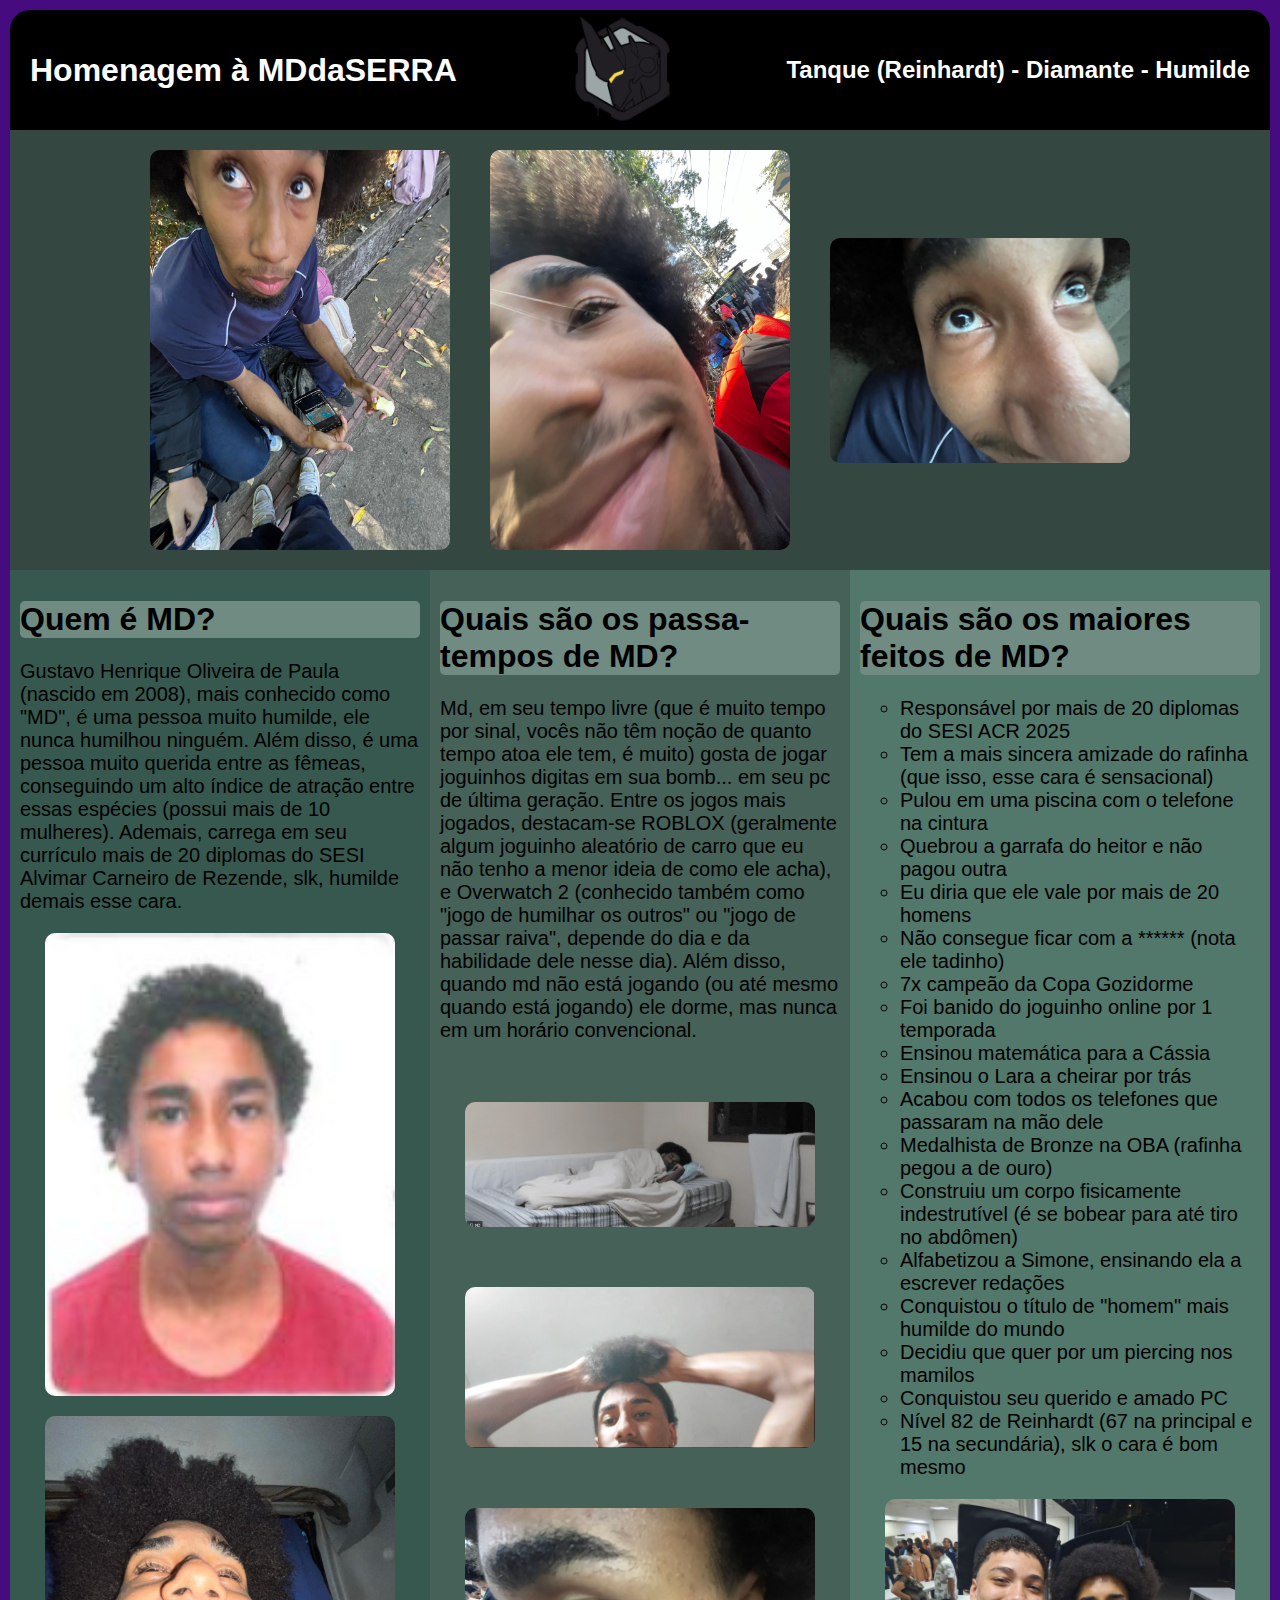
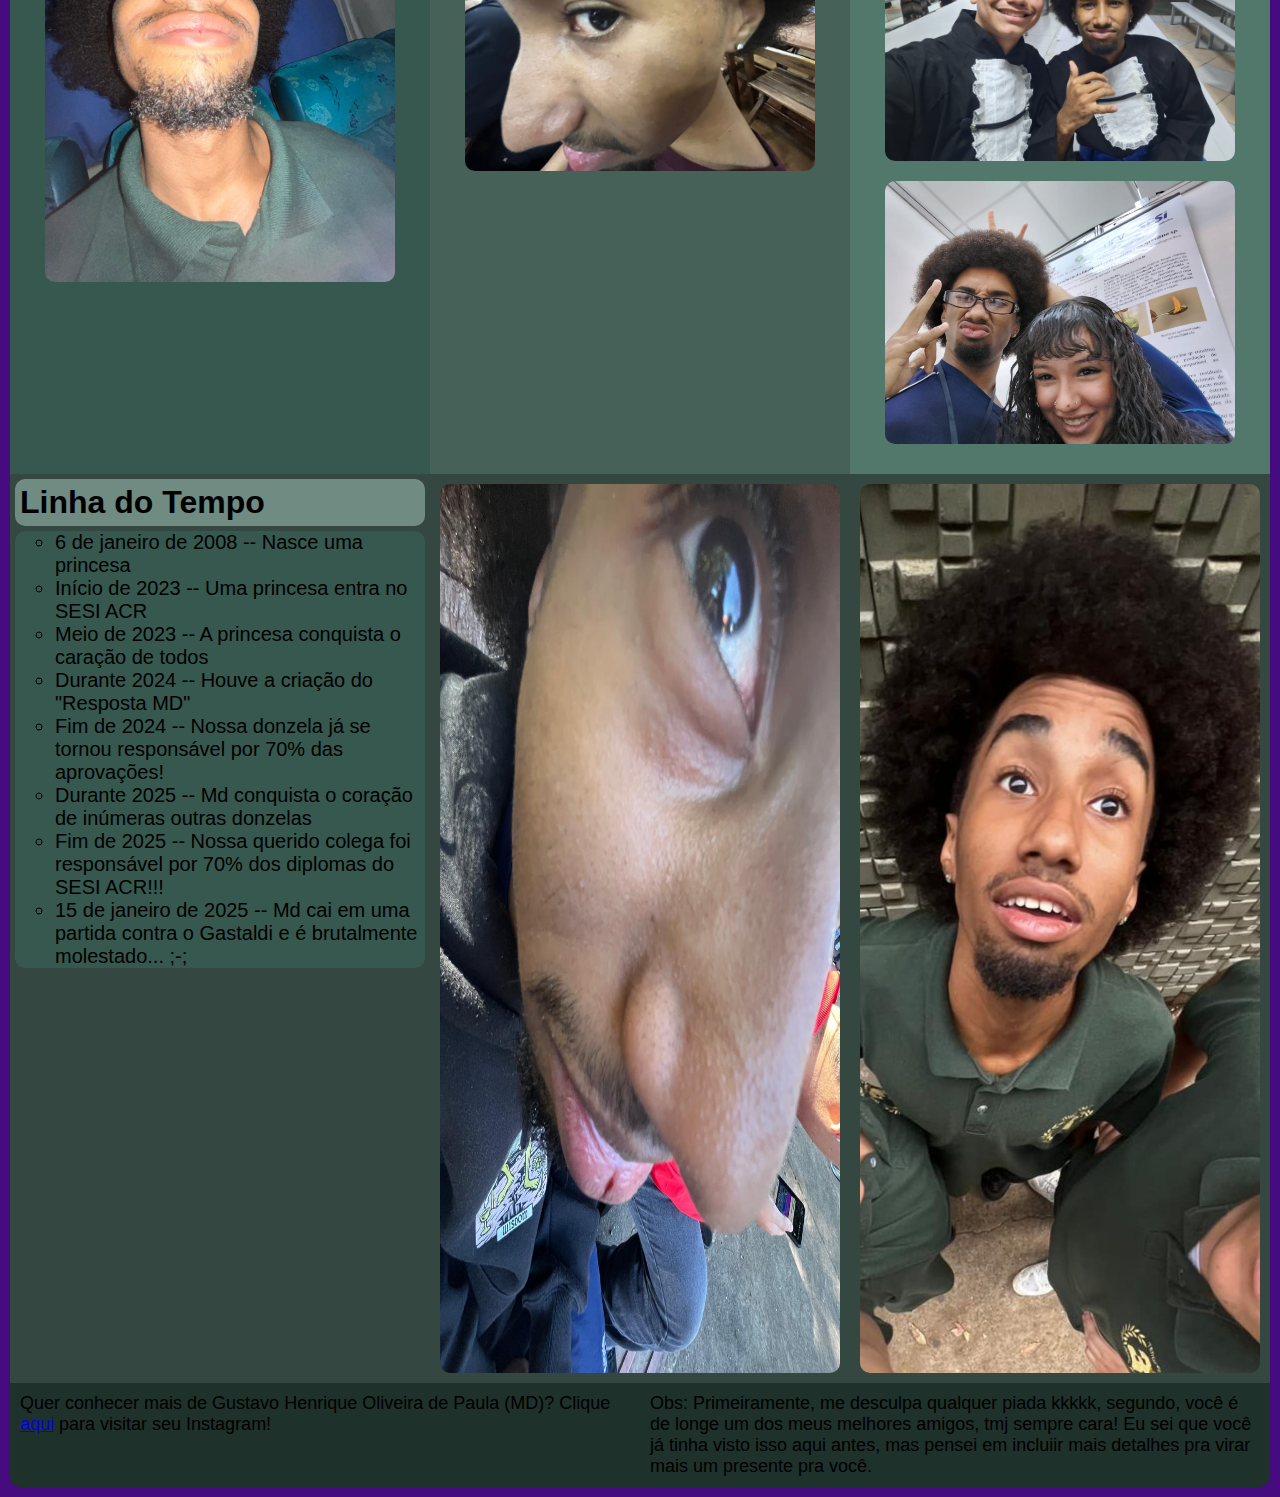
<file: index.html>
<html>
<head>
    <meta charset="UTF-8"/>
    <meta name="viewport" content="width=device-width,user-scalable=0"/>
    <link rel="stylesheet" type="text/css" href="style.css"/>
    <title>Homenagem à MDdaSerra</title>
</head>
<body>
    <header>
    <div class="container">
        <h1 class="title">Homenagem à MDdaSERRA</h1> 
        <img class="rein" src="img/pngwing.com.png" alt="">
        <h2 class="title">Tanque (Reinhardt) - Diamante - Humilde</h2>
    </div>
    
    </header>
    <div class="retrato">
        <div class="container">
            <img src="img/mdcomendo.jpeg" alt="">
            <img src="img/mdbrisa.jpeg" alt="">
            <img src="img/mdfadinha.jpeg" alt="">
        </div>
    </div>

    <section id="banner">
        <div class="container">
            <div class="banner1">
                <h1>Quem é MD?</h1>
                <div class="banner_desc">Gustavo Henrique Oliveira de Paula (nascido em 2008), mais conhecido como "MD", é uma pessoa muito humilde, ele nunca humilhou ninguém. Além disso, é uma pessoa muito querida entre as fêmeas, conseguindo um alto índice de atração entre essas espécies (possui mais de 10 mulheres). Ademais, carrega em seu currículo mais de 20 diplomas do SESI Alvimar Carneiro de Rezende, slk, humilde demais esse cara.</div>
                <img src="img/mdidentidade.png" alt="">   
                <img src="img/mdnavan.jpeg" alt=""> 
            </div>

            <div class="banner2">
                <h1>Quais são os passa-tempos de MD?</h1>
                <div class="banner_desc">Md, em seu tempo livre (que é muito tempo por sinal, vocês não têm noção de quanto tempo atoa ele tem, é muito) gosta de jogar joguinhos digitas em sua bomb... em seu pc de última geração. Entre os jogos mais jogados, destacam-se ROBLOX (geralmente algum joguinho aleatório de carro que eu não tenho a menor ideia de como ele acha), e Overwatch 2 (conhecido também como "jogo de humilhar os outros" ou "jogo de passar raiva", depende do dia e da habilidade dele nesse dia). Além disso, quando md não está jogando (ou até mesmo quando está jogando) ele dorme, mas nunca em um horário convencional.</div>
                <img src="img/mddormindo.png" alt="">   
                <img src="img/mdvassoura.png" alt="">  
                <img src="img/mdperfil.jpeg" alt="">   
            </div>
            <div class="banner3">
                <h1>Quais são os maiores feitos de MD?</h1>
                <div class="banner_desc">
                    <ul>
                        <li>Responsável por mais de 20 diplomas do SESI ACR 2025</li>
                        <li>Tem a mais sincera amizade do rafinha (que isso, esse cara é sensacional)</li>
                        <li>Pulou em uma piscina com o telefone na cintura</li>
                        <li>Quebrou a garrafa do heitor e não pagou outra</li>
                        <li>Eu diria que ele vale por mais de 20 homens</li>
                        <li>Não consegue ficar com a ****** (nota ele tadinho)</li>
                        <li>7x campeão da Copa Gozidorme</li>
                        <li>Foi banido do joguinho online por 1 temporada</li>
                        <li>Ensinou matemática para a Cássia</li>
                        <li>Ensinou o Lara a cheirar por trás</li>
                        <li>Acabou com todos os telefones que passaram na mão dele</li>
                        <li>Medalhista de Bronze na OBA (rafinha pegou a de ouro)</li>
                        <li>Construiu um corpo fisicamente indestrutível (é se bobear para até tiro no abdômen)</li>
                        <li>Alfabetizou a Simone, ensinando ela a escrever redações</li>
                        <li>Conquistou o título de "homem" mais humilde do mundo</li>
                        <li>Decidiu que quer por um piercing nos mamilos</li>
                        <li>Conquistou seu querido e amado PC</li>
                        <li>Nível 82 de Reinhardt (67 na principal e 15 na secundária), slk o cara é bom mesmo</li>
                    </ul>
                    <img src="img/mdeeu.jpeg">
                    <img src="img/mdyasmin.jpeg" alt="">

                    
                </div>
            </div>


        </div>
    </section>
    <section id="timeline">
        <div class="container">
            <div class="timeline_box">
                <h1>Linha do Tempo</h1>
                    <ul>
                        <li>6 de janeiro de 2008 -- Nasce uma princesa</li>
                        <li>Início de 2023 -- Uma princesa entra no SESI ACR</li>
                        <li>Meio de 2023 -- A princesa conquista o caração de todos</li>
                        <li> Durante 2024 -- Houve a criação do "Resposta MD"</li>
                        <li>Fim de 2024 -- Nossa donzela já se tornou responsável por 70% das aprovações!</li>
                        <li> Durante 2025 -- Md conquista o coração de inúmeras outras donzelas</li>
                        <li>Fim de 2025 -- Nossa querido colega foi responsável por 70% dos diplomas do SESI ACR!!!</li>
                        <li>15 de janeiro de 2025 -- Md cai em uma partida contra o Gastaldi e é brutalmente molestado... ;-;</li>
                        
                    </ul>
                    
            </div>

            <div class="timeline_img">
                <img src="img/mdferidanaboca.jpeg" alt="">
                <img src="img/mddecima.jpeg" alt="">
                
            </div>
           
        </div>
    </section>

    <footer>
        <div class="container">
            <div class="insta">
                Quer conhecer mais de Gustavo Henrique Oliveira de Paula (MD)? Clique <a href="https://www.instagram.com/_.guh7/" target="_blank">aqui</a> para visitar seu Instagram!
            </div>
            
            <div class="agradecimento">Obs: Primeiramente, me desculpa qualquer piada kkkkk, segundo, você é de longe um dos meus melhores amigos, tmj sempre cara! Eu sei que você já tinha visto isso aqui antes, mas pensei em incluiir mais detalhes pra virar mais um presente pra você.</div>


        </div>





    </footer>

</body>
</html>
</file>
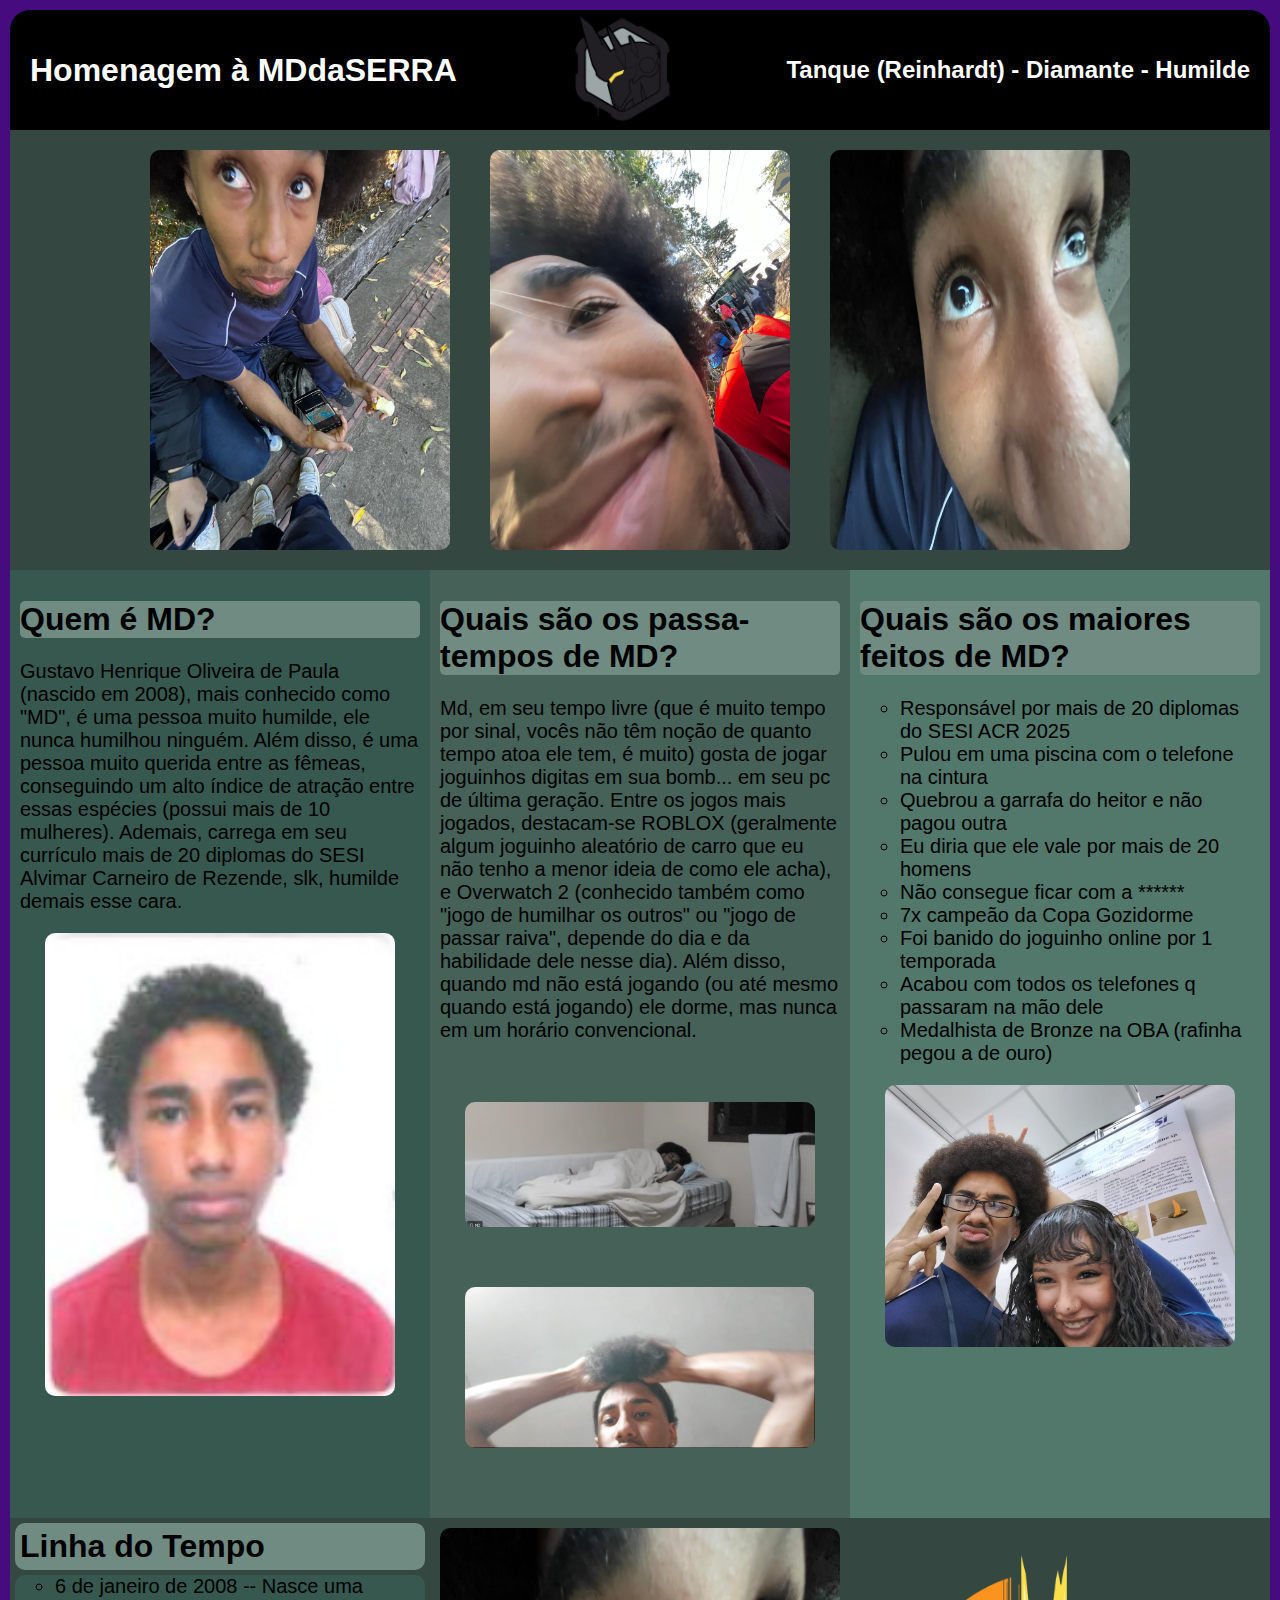
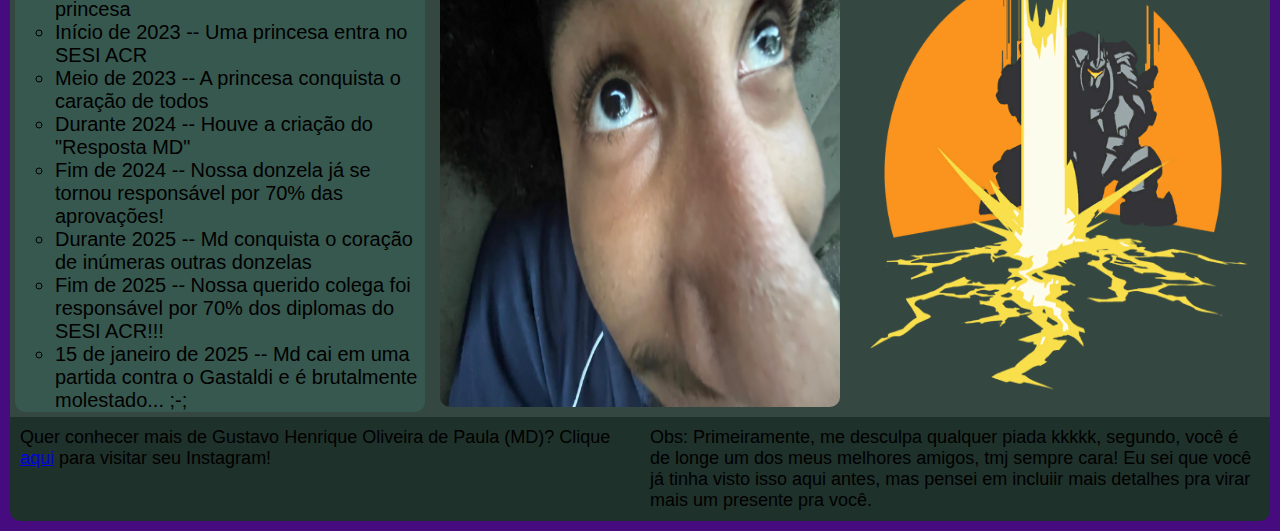
<file: Página de tributo - exercício/index.html>
<html>
<head>
    <meta charset="UTF-8"/>
    <meta name="viewport" content="width=device-width,user-scalable=0"/>
    <link rel="stylesheet" type="text/css" href="style.css"/>
    <title>Homenagem à MDdaSerra</title>
</head>
<body>
    <header>
    <div class="container">
        <h1 class="title">Homenagem à MDdaSERRA</h1> 
        <img class="rein" src="img/pngwing.com.png" alt="">
        <h2 class="title">Tanque (Reinhardt) - Diamante - Humilde</h2>
    </div>
    
    </header>
    <div class="retrato">
        <div class="container">
            <img src="img/mdcomendo.jpeg" alt="">
            <img src="img/mdbrisa.jpeg" alt="">
            <img src="img/mdfadinha.jpeg" alt="">
        </div>
    </div>

    <section id="banner">
        <div class="container">
            <div class="banner1">
                <h1>Quem é MD?</h1>
                <div class="banner_desc">Gustavo Henrique Oliveira de Paula (nascido em 2008), mais conhecido como "MD", é uma pessoa muito humilde, ele nunca humilhou ninguém. Além disso, é uma pessoa muito querida entre as fêmeas, conseguindo um alto índice de atração entre essas espécies (possui mais de 10 mulheres). Ademais, carrega em seu currículo mais de 20 diplomas do SESI Alvimar Carneiro de Rezende, slk, humilde demais esse cara.</div>
                <img src="img/mdidentidade.png" alt="">    
            </div>

            <div class="banner2">
                <h1>Quais são os passa-tempos de MD?</h1>
                <div class="banner_desc">Md, em seu tempo livre (que é muito tempo por sinal, vocês não têm noção de quanto tempo atoa ele tem, é muito) gosta de jogar joguinhos digitas em sua bomb... em seu pc de última geração. Entre os jogos mais jogados, destacam-se ROBLOX (geralmente algum joguinho aleatório de carro que eu não tenho a menor ideia de como ele acha), e Overwatch 2 (conhecido também como "jogo de humilhar os outros" ou "jogo de passar raiva", depende do dia e da habilidade dele nesse dia). Além disso, quando md não está jogando (ou até mesmo quando está jogando) ele dorme, mas nunca em um horário convencional.</div>
                <img src="img/mddormindo.png" alt="">   
                <img src="img/mdvassoura.png" alt="">     
            </div>
            <div class="banner3">
                <h1>Quais são os maiores feitos de MD?</h1>
                <div class="banner_desc">
                    <ul>
                        <li>Responsável por mais de 20 diplomas do SESI ACR 2025</li>
                        <li>Pulou em uma piscina com o telefone na cintura</li>
                        <li>Quebrou a garrafa do heitor e não pagou outra</li>
                        <li>Eu diria que ele vale por mais de 20 homens</li>
                        <li>Não consegue ficar com a ******</li>
                        <li>7x campeão da Copa Gozidorme</li>
                        <li>Foi banido do joguinho online por 1 temporada</li>
                        <li>Acabou com todos os telefones q passaram na mão dele</li>
                        <li>Medalhista de Bronze na OBA (rafinha pegou a de ouro)</li>
                    </ul>
                    <img src="img/mdyasmin.jpeg" alt="">
                    
                </div>
            </div>


        </div>
    </section>
    <section id="timeline">
        <div class="container">
            <div class="timeline_box">
                <h1>Linha do Tempo</h1>
                    <ul>
                        <li>6 de janeiro de 2008 -- Nasce uma princesa</li>
                        <li>Início de 2023 -- Uma princesa entra no SESI ACR</li>
                        <li>Meio de 2023 -- A princesa conquista o caração de todos</li>
                        <li> Durante 2024 -- Houve a criação do "Resposta MD"</li>
                        <li>Fim de 2024 -- Nossa donzela já se tornou responsável por 70% das aprovações!</li>
                        <li> Durante 2025 -- Md conquista o coração de inúmeras outras donzelas</li>
                        <li>Fim de 2025 -- Nossa querido colega foi responsável por 70% dos diplomas do SESI ACR!!!</li>
                        <li>15 de janeiro de 2025 -- Md cai em uma partida contra o Gastaldi e é brutalmente molestado... ;-;</li>
                        
                    </ul>
                    
            </div>

            <div class="timeline_img">
                <img src="img/mdfadinha.jpeg" alt="">
                <img src="img/ultrein.png" alt="">
            </div>
           
        </div>
    </section>

    <footer>
        <div class="container">
            <div class="insta">
                Quer conhecer mais de Gustavo Henrique Oliveira de Paula (MD)? Clique <a href="https://www.instagram.com/_.guh7/" target="_blank">aqui</a> para visitar seu Instagram!
            </div>
            
            <div class="agradecimento">Obs: Primeiramente, me desculpa qualquer piada kkkkk, segundo, você é de longe um dos meus melhores amigos, tmj sempre cara! Eu sei que você já tinha visto isso aqui antes, mas pensei em incluiir mais detalhes pra virar mais um presente pra você.</div>


        </div>





    </footer>

</body>
</html>
</file>
<file: style.css>
* {
    font-family: Arial;
}
body {
    background-color: rgb(70, 11, 126);
    margin: 0px;
    padding: 0px;
}

header{
    display: flex;
    justify-content: center;
    height: 120px;
    margin-top: 10px;
}
.container {
    margin-left: 10px;
    margin-right: 10px;
    display: flex;
    width: 1800px;
    justify-content: space-between;
    
}
.rein {
    width: 120px;
    height: auto;
}
header .container {
    background-color: #000000;
    color: #fff;
    align-items: center;
    border-radius: 20px 20px 0px 0px;
}
.title {
    padding: 20px;
}
.retrato {
    display: flex;
    justify-content: center;
}
.retrato .container {
    justify-content: center;
    align-items: center;
    background-color: rgb(52, 71, 65);
}
.retrato img {
    width: 300px;
    height: auto;
    margin: 20px;
    border-radius: 10px;
}
#banner {
    display: flex;
    justify-content: center;
}
.banner_desc{
    font-size: 20px;
}
#banner h1 {
    background-color:rgb(111, 139, 130);
    border-radius: 5px;
}
.banner1 {
    background-color: rgb(55, 88, 79);
    padding: 10px;
    flex: 1;
}
.banner2 {
    background-color: rgb(69, 97, 88);
    padding: 10px;
    flex: 1;
}
.banner3 {
    background-color: rgb(82, 119, 107);
    padding: 10px;
    flex: 1;
}
.banner3 ul {
    list-style: circle;
}
#banner img {
    display: flex;
    width: 350px;
    height: auto;
    margin: 20px;
    justify-self: center;
    border-radius: 10px;
}
#banner .banner2 img {
    margin-bottom: 60px;
    margin-top: 60px;
}
#timeline {
    display: flex;
    justify-content: center;
}
.timeline_box , .timeline_img {
    flex: 1;
    background-color: rgb(52, 71, 65);
}
.timeline_box{
    flex: 2;
}
.timeline_box h1 {
    margin: 5px;
    padding: 5px;
    background-color: rgb(111, 139, 130);
    border-radius: 10px;
}
.timeline_box ul {
    font-size: 20px;
    background-color: rgb(55, 88, 79);
    margin: 5px;
    border-radius: 10px;
    list-style: circle;
    flex: 1;
}
.timeline_img{
    display: flex;
    justify-content: center;
    flex: 1;
}
.timeline_img img {
    border-radius: 10px;
    width: 400px;
    height: auto;
    margin: 10px;
}
footer{
    justify-content: center;
    display: flex;
}
.insta {
    flex: 1;
    background-color: rgb(31, 49, 43);
    color: #000000;
    font-size: 18px;
    padding: 10px;
    margin-bottom: 10px;
    border-radius: 0px 0px 0px 10px;
}
.agradecimento {
    flex: 1;
    background-color: rgb(31, 49, 43);
    color: #000000;
    font-size: 18px;
    padding: 10px;
    margin-bottom: 10px;
    border-radius: 0px 0px 10px 0px;
}



@media (max-width:1250px) {
    
    header{
        height: auto;
    }

    .container {
        flex-direction: column;
        margin-top: 0px;
        margin-bottom: 0px;
    }

    .retrato img {
        width: 300px;
    }

    #banner img {
    display: flex;
    width: 300px;
    height: auto;
    margin: 20px;
    justify-self: center;
    border-radius: 10px;
}
    .banner_desc {
    font-size: 25px;
    }

    .timeline_img {
        flex-direction: column;
        justify-content: center;
        align-items: center;
    }

    .timeline_img img {
    border-radius: 10px;
    width: 300px;
    height: auto;
    margin: 10px;
    }

    h1 {
        font-size: 35px;
    }

    .timeline_box ul{
        font-size: 25px;
    }

    .insta, .agradecimento {
        font-size: 25px;
    }

    .insta {
        margin-bottom: 0px;
        border-radius: 0px;
    }

    .agradecimento {
        margin-bottom: 10px;
        border-radius: 0px 0px 10px 10px;
    }
}
</file>
<file: Página de tributo - exercício/style.css>
* {
    font-family: Arial;
}
body {
    background-color: rgb(70, 11, 126);
    margin: 0px;
    padding: 0px;
}

header{
    display: flex;
    justify-content: center;
    height: 120px;
    margin-top: 10px;
}
.container {
    margin-left: 10px;
    margin-right: 10px;
    display: flex;
    width: 1800px;
    justify-content: space-between;
    
}
.rein {
    width: 120px;
    height: auto;
}
header .container {
    background-color: #000000;
    color: #fff;
    align-items: center;
    border-radius: 20px 20px 0px 0px;
}
.title {
    padding: 20px;
}
.retrato {
    display: flex;
    justify-content: center;
}
.retrato .container {
    justify-content: center;
    background-color: rgb(52, 71, 65);
}
.retrato img {
    width: 300px;
    height: auto;
    margin: 20px;
    border-radius: 10px;
}
#banner {
    display: flex;
    justify-content: center;
}
.banner_desc{
    font-size: 20px;
}
#banner h1 {
    background-color:rgb(111, 139, 130);
    border-radius: 5px;
}
.banner1 {
    background-color: rgb(55, 88, 79);
    padding: 10px;
    flex: 1;
}
.banner2 {
    background-color: rgb(69, 97, 88);
    padding: 10px;
    flex: 1;
}
.banner3 {
    background-color: rgb(82, 119, 107);
    padding: 10px;
    flex: 1;
}
.banner3 ul {
    list-style: circle;
}
#banner img {
    display: flex;
    width: 350px;
    height: auto;
    margin: 20px;
    justify-self: center;
    border-radius: 10px;
}
#banner .banner2 img {
    margin-bottom: 60px;
    margin-top: 60px;
}
#timeline {
    display: flex;
    justify-content: center;
}
.timeline_box , .timeline_img {
    flex: 1;
    background-color: rgb(52, 71, 65);
}
.timeline_box{
    flex: 2;
}
.timeline_box h1 {
    margin: 5px;
    padding: 5px;
    background-color: rgb(111, 139, 130);
    border-radius: 10px;
}
.timeline_box ul {
    font-size: 20px;
    background-color: rgb(55, 88, 79);
    margin: 5px;
    border-radius: 10px;
    list-style: circle;
    flex: 1;
}
.timeline_img{
    display: flex;
    justify-content: center;
    flex: 1;
}
.timeline_img img {
    border-radius: 10px;
    width: 400px;
    height: auto;
    margin: 10px;
}
footer{
    justify-content: center;
    display: flex;
}
.insta {
    flex: 1;
    background-color: rgb(31, 49, 43);
    color: #000000;
    font-size: 18px;
    padding: 10px;
    margin-bottom: 10px;
    border-radius: 0px 0px 0px 10px;
}
.agradecimento {
    flex: 1;
    background-color: rgb(31, 49, 43);
    color: #000000;
    font-size: 18px;
    padding: 10px;
    margin-bottom: 10px;
    border-radius: 0px 0px 10px 0px;
}
</file>
